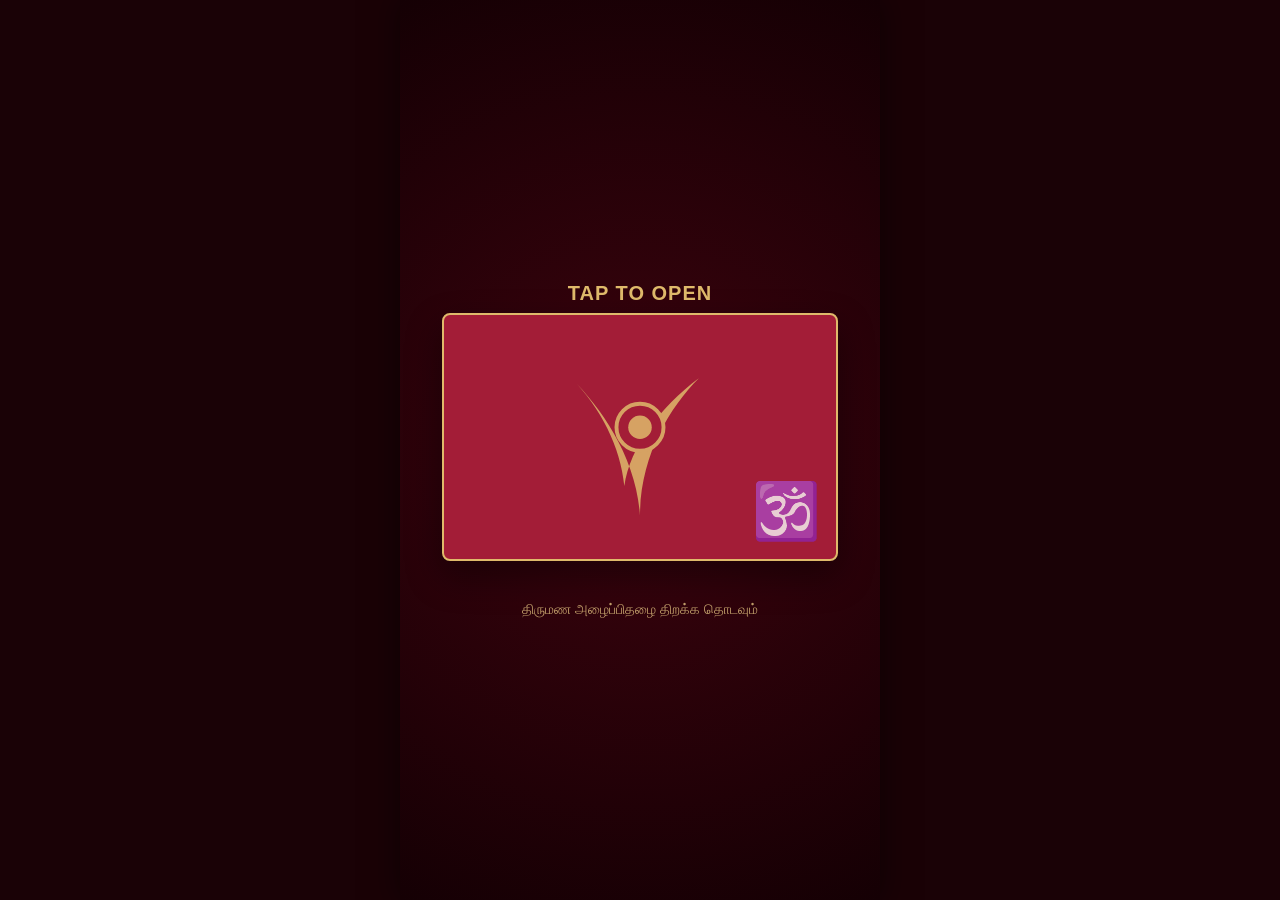
<file: index.html>
<!DOCTYPE html>
<html lang="en">
<head>
    <meta charset="UTF-8">
    <meta name="viewport" content="width=device-width, initial-scale=1.0">
    <title>Wedding Invitation</title>
    <link rel="stylesheet" href="https://cdnjs.cloudflare.com/ajax/libs/font-awesome/6.4.0/css/all.min.css">
    <style>
        * {
            box-sizing: border-box;
            margin: 0;
            padding: 0;
        }
        body {
            background-color: #1a0206;
            font-family: -apple-system, BlinkMacSystemFont, "Segoe UI", Roboto, Helvetica, Arial, sans-serif;
            overflow-x: hidden;
            min-height: 100vh;
            display: flex;
            justify-content: center;
            align-items: center;
        }
        .phone-frame {
            width: 100%;
            max-width: 480px;
            background: #fffdf9;
            min-height: 100vh;
            position: relative;
            box-shadow: 0 0 30px rgba(0,0,0,0.5);
            display: flex;
            flex-direction: column;
        }
        
        /* ENVELOPE OVERLAY SCREEN */
        #envelope-screen {
            position: absolute;
            top: 0;
            left: 0;
            width: 100%;
            height: 100%;
            background: radial-gradient(circle, #3d030e 0%, #150004 100%);
            z-index: 100;
            display: flex;
            flex-direction: column;
            justify-content: center;
            align-items: center;
            transition: transform 0.8s cubic-bezier(0.77, 0, 0.175, 1), opacity 0.6s ease;
            padding: 20px;
            text-align: center;
        }
        .envelope-container {
            width: 90%;
            aspect-ratio: 1.6 / 1;
            background: #a31d37;
            border-radius: 8px;
            position: relative;
            box-shadow: 0 15px 35px rgba(0,0,0,0.4);
            cursor: pointer;
            border: 2px solid #dfba6b;
            margin-bottom: 40px;
            display: flex;
            justify-content: center;
            align-items: center;
        }
        .feather-graphic {
            width: 50%;
            opacity: 0.85;
        }
        .ganesha-graphic {
            font-size: 55px;
            color: #dfba6b;
            position: absolute;
            right: 15px;
            bottom: 15px;
            opacity: 0.8;
        }
        .tap-prompt {
            color: #dfba6b;
            font-size: 20px;
            font-weight: 600;
            letter-spacing: 1px;
            margin-bottom: 8px;
            animation: pulse 1.8s infinite;
        }
        .tamil-tap {
            color: #e2c280;
            font-size: 14px;
            opacity: 0.8;
        }
        @keyframes pulse {
            0% { opacity: 0.6; transform: scale(0.98); }
            50% { opacity: 1; transform: scale(1.02); }
            100% { opacity: 0.6; transform: scale(0.98); }
        }

        /* MAIN APP VIEWPORT CONTROLLER */
        #main-content {
            display: none;
            opacity: 0;
            transition: opacity 0.5s ease;
            width: 100%;
        }
        
        /* BANNER */
        .maroon-banner {
            background: linear-gradient(135deg, #7a0f28 0%, #4a0514 100%);
            color: #fff;
            padding: 35px 20px;
            text-align: center;
            border-bottom: 4px solid #dfba6b;
        }
        .diya-strip {
            font-size: 22px;
            letter-spacing: 8px;
            margin-bottom: 10px;
            color: #dfba6b;
        }
        .om-badge {
            font-size: 34px;
            color: #dfba6b;
            margin: 8px 0;
        }
        .tamil-main-title {
            font-size: 22px;
            font-weight: bold;
            color: #dfba6b;
            margin-bottom: 4px;
        }
        .english-sub-title {
            font-size: 11px;
            text-transform: uppercase;
            letter-spacing: 3px;
            color: #e5c158;
        }

        /* FAMILY RECEPTION INTRODUCTION BLOCK */
        .invite-intro {
            text-align: center;
            padding: 30px 20px 10px 20px;
            font-size: 14.5px;
            line-height: 1.6;
            color: #5a121e;
            font-weight: 500;
        }

        /* PROFILE BADGES AREA */
        .badge-grid {
            display: flex;
            justify-content: space-around;
            align-items: flex-start;
            padding: 20px 10px;
            position: relative;
        }
        .badge-node {
            width: 45%;
            text-align: center;
        }
        .circle-badge {
            width: 80px;
            height: 80px;
            margin: 0 auto 12px auto;
            background: radial-gradient(circle, #fff3e3 0%, #f7dfbe 100%);
            border-radius: 50%;
            display: flex;
            align-items: center;
            justify-content: center;
            border: 2px solid #dfba6b;
            box-shadow: 0 5px 12px rgba(122,15,40,0.15);
        }
        .circle-badge span {
            font-size: 32px;
            font-weight: bold;
            color: #7a0f28;
        }
        .profile-name {
            font-size: 17px;
            font-weight: bold;
            color: #7a0f28;
            text-transform: uppercase;
        }
        .profile-sub {
            font-size: 10.5px;
            color: #555;
            margin-top: 2px;
            font-weight: 500;
        }
        .profile-tamil {
            font-size: 13.5px;
            color: #4a0514;
            margin: 4px 0;
            font-weight: bold;
        }
        .parent-lines {
            font-size: 11px;
            line-height: 1.4;
            color: #666;
        }
        .parent-prefix {
            color: #9c1c36;
            font-weight: bold;
            font-size: 9.5px;
            display: block;
            margin-bottom: 2px;
        }
        .center-linker {
            position: absolute;
            left: 50%;
            top: 40px;
            transform: translateX(-50%);
            font-size: 30px;
            color: #dfba6b;
            font-style: italic;
            font-weight: bold;
            background: #fffdf9;
            padding: 0 4px;
        }
        .center-linker sub {
            font-size: 9px;
            text-transform: uppercase;
            color: #8e6d2b;
            display: block;
            margin-top: -8px;
        }

        /* CARD CONTAINERS FOR SCHEDULES */
        .schedule-wrap {
            padding: 10px 20px;
        }
        .event-panel {
            background: #fff;
            border-radius: 12px;
            border: 1px solid #eed6b3;
            box-shadow: 0 4px 15px rgba(0,0,0,0.02);
            margin-bottom: 20px;
            overflow: hidden;
        }
        .panel-heading {
            background: linear-gradient(90deg, #7a0f28 0%, #9c1c36 100%);
            color: #fff;
            padding: 12px 16px;
            display: flex;
            align-items: center;
            gap: 10px;
        }
        .panel-heading.reception {
            background: linear-gradient(90deg, #510a1b 0%, #700d23 100%);
        }
        .panel-icon {
            font-size: 18px;
        }
        .panel-titles h4 {
            margin: 0;
            font-size: 14px;
            text-transform: uppercase;
            letter-spacing: 0.5px;
        }
        .panel-titles p {
            margin: 0;
            font-size: 11px;
            opacity: 0.85;
        }
        .panel-body {
            padding: 16px;
            font-size: 13.5px;
            line-height: 1.5;
        }
        .panel-row {
            display: flex;
            gap: 12px;
            margin-bottom: 12px;
            align-items: flex-start;
        }
        .panel-row:last-child {
            margin-bottom: 0;
        }
        .row-ico {
            color: #9c1c36;
            font-size: 14px;
            margin-top: 2px;
        }
        .row-lbl strong {
            color: #4a0514;
        }
        .row-lbl p {
            margin: 1px 0 0 0;
            font-size: 12px;
            color: #666;
        }

        /* LIVE COUNTDOWN DOCK */
        .countdown-dock {
            background: linear-gradient(135deg, #4a0514 0%, #29010a 100%);
            color: #fff;
            margin: 10px 20px 25px 20px;
            padding: 20px 10px;
            border-radius: 12px;
            text-align: center;
            border: 1px solid #dfba6b;
        }
        .countdown-dock h5 {
            font-size: 12px;
            text-transform: uppercase;
            letter-spacing: 1.5px;
            color: #dfba6b;
            margin-bottom: 15px;
        }
        .timer-row {
            display: flex;
            justify-content: center;
            gap: 15px;
        }
        .time-box {
            min-width: 65px;
        }
        .time-num {
            font-size: 24px;
            font-weight: bold;
            color: #fff;
            background: rgba(255,255,255,0.06);
            padding: 6px 4px;
            border-radius: 6px;
            border: 1px solid rgba(223,186,107,0.3);
            display: block;
        }
        .time-lbl {
            font-size: 9px;
            text-transform: uppercase;
            color: #e5c158;
            margin-top: 5px;
            display: block;
            letter-spacing: 0.5px;
        }

        /* ROUTING CONTROLS DASHBOARD PANEL */
        .route-dashboard {
            margin: 25px 20px;
            padding: 20px;
            background: #fff;
            border-radius: 12px;
            border: 1px dashed #dfba6b;
            text-align: center;
        }
        .dashboard-title {
            margin-bottom: 15px;
            font-size: 14px;
            color: #7a0f28;
            text-transform: uppercase;
            letter-spacing: 0.5px;
            font-weight: bold;
        }
        .dashboard-buttons {
            display: flex;
            flex-direction: column;
            gap: 10px;
        }
        .btn-link-maps {
            background-color: #9c1c36;
            color: #fff;
            text-decoration: none;
            padding: 12px;
            font-weight: bold;
            border-radius: 25px;
            font-size: 12.5px;
            text-transform: uppercase;
            letter-spacing: 0.5px;
            box-shadow: 0 4px 8px rgba(156,28,54,0.2);
            display: flex;
            align-items: center;
            justify-content: center;
            gap: 8px;
        }
        .btn-link-call {
            background-color: #fff;
            color: #9c1c36;
            text-decoration: none;
            padding: 11px;
            font-weight: bold;
            border-radius: 25px;
            font-size: 12.5px;
            text-transform: uppercase;
            letter-spacing: 0.5px;
            border: 2px solid #9c1c36;
            display: flex;
            align-items: center;
            justify-content: center;
            gap: 8px;
        }

        /* CONCLUDING BLOCKS SIGN OFF */
        .signature-footer {
            text-align: center;
            padding: 30px 20px;
            background: #fbeedb;
            border-top: 1px solid #eed6b3;
            margin-top: 20px;
        }
        .closing-quote {
            font-size: 13.5px;
            font-weight: bold;
            font-style: italic;
            color: #4a0514;
            margin-bottom: 15px;
        }
        .cordial-lbl {
            font-size: 11px;
            text-transform: uppercase;
            letter-spacing: 1px;
            color: #8e6d2b;
            font-weight: bold;
        }
        .brother-host {
            font-size: 18px;
            font-weight: bold;
            color: #7a0f28;
            margin: 4px 0;
        }
        .blessing-tamil-end {
            font-size: 12px;
            color: #8e6d2b;
            font-weight: bold;
            margin-top: 5px;
        }

        /* BACKGROUND MUSIC NODES ACCENTS */
        .audio-node-trigger {
            position: fixed;
            bottom: 20px;
            right: 20px;
            width: 45px;
            height: 45px;
            background: #7a0f28;
            color: #fff;
            border-radius: 50%;
            display: flex;
            align-items: center;
            justify-content: center;
            box-shadow: 0 4px 10px rgba(0,0,0,0.3);
            cursor: pointer;
            z-index: 90;
            border: 2px solid #dfba6b;
        }
        .audio-node-trigger i {
            font-size: 18px;
        }
        .music-pulse {
            animation: audioRotate 4s linear infinite;
        }
        @keyframes audioRotate {
            from { transform: rotate(0deg); }
            to { transform: rotate(360deg); }
        }
    </style>
</head>
<body>

    <div class="phone-frame">
        
        <!-- ENVELOPE GATE COVER SCREEN -->
        <div id="envelope-screen" onclick="openEnvelope()">
            <div class="tap-prompt">TAP TO OPEN</div>
            <div class="envelope-container">
                <!-- Fallback clean vectors representing the physical peacock feather setup -->
                <svg class="feather-graphic" viewBox="0 0 100 100" fill="none" xmlns="http://www.w3.org/2000/svg">
                    <path d="M50,90 C50,60 65,35 80,20 C60,35 45,55 42,75 C40,55 30,35 15,20 C30,35 48,60 50,90 Z" fill="#dfba6b"/>
                    <circle cx="50" cy="45" r="12" fill="#a31d37" stroke="#dfba6b" stroke-width="2"/>
                    <circle cx="50" cy="45" r="6" fill="#dfba6b"/>
                </svg>
                <div class="ganesha-graphic">🕉️</div>
            </div>
            <div class="tamil-tap">திருமண அழைப்பிதழை திறக்க தொடவும்</div>
        </div>

        <!-- MAIN DIGITAL CONTAINER BLOCK -->
        <div id="main-content">
            
            <!-- Traditional Heading Layout -->
            <div class="maroon-banner">
                <div class="diya-strip">🪔 🪔 🪔</div>
                <div class="om-badge">ॐ</div>
                <div class="tamil-main-title">திருமண அழைப்பிதழ்</div>
                <div class="english-sub-title">Wedding Invitation</div>
                <div class="garland">🌸 🌺 🌼 🌸 💛 🌸 🌼 🌺 🌸</div>
            </div>

            <!-- Welcome Wording Sibling Hook -->
            <div class="invite-intro">
                With the divine blessings of our ancestors, I joyfully invite you to witness and bless the sacred wedding ceremony of my beloved sister
            </div>

            <!-- Profile Rows with Circular Badges -->
            <div class="badge-grid">
                <!-- Groom -->
                <div class="badge-node">
                    <div class="circle-badge">
                        <span>S</span>
                    </div>
                    <div class="profile-name">Sudhakaran</div>
                    <div class="profile-sub">B.E. (Infosys, Bangalore)</div>
                    <div class="profile-tamil">சுதாகரன்</div>
                    <div class="parent-lines">
                        <span class="parent-prefix">S/O Thiru.</span>
                        A. Krishnan &<br>Thirumathi. K. Rajeshwari
                    </div>
                </div>

                <!-- Weds Sign -->
                <div class="center-linker">
                    &
                    <sub>weds</sub>
                </div>

                <!-- Bride -->
                <div class="badge-node">
                    <div class="circle-badge">
                        <span>D</span>
                    </div>
                    <div class="profile-name">Dharani</div>
                    <div class="profile-sub">@ Thanalakshmi B.E. (Accenture)</div>
                    <div class="profile-tamil">தாரணி @ தனலட்சுமி</div>
                    <div class="parent-lines">
                        <span class="parent-prefix">D/O Thiru.</span>
                        S. Pugalenthi &<br>Thirumathi. P. Amuthavalli
                    </div>
                </div>
            </div>

            <div style="text-align: center; color: #eed6b3; margin: 10px 0;">🌸 🪔 🌸</div>

            <!-- Schedule Card Sections -->
            <div class="schedule-wrap">
                
                <!-- 1. Muhurtham Info Card Panel -->
                <div class="event-panel">
                    <div class="panel-heading">
                        <span class="panel-icon">🕉️</span>
                        <div class="panel-titles">
                            <h4>Wedding Ceremony</h4>
                            <p>திருமண விழா</p>
                        </div>
                    </div>
                    <div class="panel-body">
                        <div class="panel-row">
                            <span class="row-ico"><i class="fa-solid fa-calendar-days"></i></span>
                            <div class="row-lbl">
                                <strong>Sunday, September 13, 2026</strong>
                                <p>ஞாயிற்றுக்கிழமை, செப்டம்பர் 13, 2026</p>
                            </div>
                        </div>
                        <div class="panel-row">
                            <span class="row-ico"><i class="fa-solid fa-clock"></i></span>
                            <div class="row-lbl">
                                <strong>Auspicious Muhurtham: 5:00 AM onwards</strong>
                                <p>அதிகாலை 5:00 மணி முதல்</p>
                            </div>
                        </div>
                        <div class="panel-row">
                            <span class="row-ico"><i class="fa-solid fa-location-dot"></i></span>
                            <div class="row-lbl">
                                <strong>Sree Poorna Mahal</strong>
                                <p>Kanjikovil, Perundurai Road, Erode.</p>
                            </div>
                        </div>
                    </div>
                </div>

                <!-- 2. Reception Info Card Panel -->
                <div class="event-panel">
                    <div class="panel-heading reception">
                        <span class="panel-icon">💒</span>
                        <div class="panel-titles">
                            <h4>Wedding Reception</h4>
                            <p>வரவேற்பு விழா</p>
                        </div>
                    </div>
                    <div class="panel-body">
                        <div class="panel-row">
                            <span class="row-ico"><i class="fa-solid fa-calendar-days"></i></span>
                            <div class="row-lbl">
                                <strong>Saturday, September 12, 2026</strong>
                                <p>சனிக்கிழமை, செப்டம்பர் 12, 2026</p>
                            </div>
                        </div>
                        <div class="panel-row">
                            <span class="row-ico"><i class="fa-solid fa-clock"></i></span>
                            <div class="row-lbl">
                                <strong>Time: 5:00 PM onwards</strong>
                                <p>மாலை 5:00 மணி முதல்</p>
                            </div>
                        </div>
                        <div class="panel-row">
                            <span class="row-ico"><i class="fa-solid fa-location-dot"></i></span>
                            <div class="row-lbl">
                                <strong>Sree Poorna Mahal</strong>
                                <p>Kanjikovil, Perundurai Road, Erode.</p>
                            </div>
                        </div>
                    </div>
                </div>

            </div>

            <!-- Dynamic Real Time Countdown Node -->
            <div class="countdown-dock">
                <h5>Counting Down To The Wedding Day</h5>
                <div class="timer-row">
                    <div class="time-box">
                        <span class="time-num" id="days">00</span>
                        <span class="time-lbl">Days</span>
                    </div>
                    <div class="time-box">
                        <span class="time-num" id="hours">00</span>
                        <span class="time-lbl">Hrs</span>
                    </div>
                    <div class="time-box">
                        <span class="time-num" id="minutes">00</span>
                        <span class="time-lbl">Mins</span>
                    </div>
                    <div class="time-box">
                        <span class="time-num" id="seconds">00</span>
                        <span class="time-lbl">Secs</span>
                    </div>
                </div>
            </div>

            <!-- Action Navigation Hub Area -->
            <div class="route-dashboard">
                <div class="dashboard-title">📍 Venue Location & Contact</div>
                <div class="dashboard-buttons">
                    <a href="https://www.google.com/maps/dir//9J65%2BG45+Kumaran+Malai+Murugan+Temple,+Nasiyanur+-+Kanjikovil+Rd,+near+Kongu+Vellalar+Institutions,+Kanjikovil,+Tamil+Nadu+638116/@11.8912973,77.2851903,8z/data=!4m18!1m8!3m7!1s0x3ba96b8283278b07:0x6c3546880e8f87fd!2sKumaran+Malai+Murugan+Temple!8m2!3d11.361263!4d77.6078699!15sChdrYW5hZ2l1cmkga3VtYXJhbiBtYWxhaZIBDGhpbmR1X3RlbXBsZeABAA!16s%2Fg%2F1jkwdrzg7!4m8!1m0!1m5!1m1!1s0x3ba96b8283278b07:0x6c3546880e8f87fd!2m2!1d77.6078699!2d11.361263!3e3?entry=ttu&g_ep=EgoyMDI2MDgyNi4wIKXMDSoASAFQAw%3D%3D" target="_blank" class="btn-link-maps">
                        <i class="fa-solid fa-map-location-dot"></i> Open Google Maps
                    </a>
                    <a href="tel:9655705188" class="btn-link-call">
                        <i class="fa-solid fa-phone"></i> Call Prabhaharan (9655705188)
                    </a>
                </div>
            </div>

            <!-- Host Grid Close Out -->
            <div class="signature-footer">
                <div class="closing-quote">Your presence and heartiest blessings mean the world to us!</div>
                <div class="cordial-lbl">With Cordial Regards,</div>
                <div class="brother-host">Prabhaharan & Family</div>
                <div class="blessing-tamil-end">🙏 வாழ்க வளமுடன் 🙏</div>
            </div>

        </div>
    </div>

    <!-- Floating Background Instrumental Controls Toggle -->
    <div id="audio-toggle-node" class="audio-node-trigger" onclick="toggleAudioState()" style="display:none;">
        <i class="fa-solid fa-music"></i>
    </div>

    <!-- Background Music Loop Track (Traditional instrumental placeholder) -->
    <audio id="invite-audio" src="https://www.soundhelix.com/examples/mp3/SoundHelix.mp3" loop></audio>

    <script>
        // FUNCTION TO HANDLE ENVELOPE GATE SEAMLESS TRANSITION
        function openEnvelope() {
            const envScreen = document.getElementById('envelope-screen');
            const mainContent = document.getElementById('main-content');
            const musicBtn = document.getElementById('audio-toggle-node');
            const audioTrack = document.getElementById('invite-audio');

            // Slide up and fade out overlay card
            envScreen.style.transform = 'translateY(-100%)';
            envScreen.style.opacity = '0';
            
            // Activate core app content nodes
            mainContent.style.display = 'block';
            setTimeout(() => {
                mainContent.style.opacity = '1';
                musicBtn.style.display = 'flex';
            }, 100);

            // Attempt to trigger instrumental loop safely after screen click action bounding
            audioTrack.play().then(() => {
                musicBtn.classList.add('music-pulse');
            }).catch(err => {
                console.log("Audio autoplay prevented by security configuration policies.");
            });

            // Clean DOM stack nodes from viewport hierarchy after transitions complete
            setTimeout(() => {
                envScreen.style.display = 'none';
            }, 800);
        }

        // AMBIENT BACKGROUND MUSIC SWITCH INTERACTION LOOP
        function toggleAudioState() {
            const audioTrack = document.getElementById('invite-audio');
            const musicBtn = document.getElementById('audio-toggle-node');
            const iconNode = musicBtn.querySelector('i');

            if (audioTrack.paused) {
                audioTrack.play();
                musicBtn.classList.add('music-pulse');
                iconNode.className = "fa-solid fa-music";
            } else {
                audioTrack.pause();
                musicBtn.classList.remove('music-pulse');
                iconNode.className = "fa-solid fa-volume-xmark";
            }
        }

        // DYNAMIC TARGETED TIME CALCULATOR DOCK ENGINE
        const weddingTimestamp = new Date("September 12, 2026 17:00:00").getTime();

        const timerEngineInterval = setInterval(function() {
            const currentTimestamp = new Date().getTime();
            const timeDifference = weddingTimestamp - currentTimestamp;

            if (timeDifference <= 0) {
                clearInterval(timerEngineInterval);
                document.getElementById("days").innerText = "00";
                document.getElementById("hours").innerText = "00";
                document.getElementById("minutes").innerText = "00";
                document.getElementById("seconds").innerText = "00";
                return;
            }

            const totalDays = Math.floor(timeDifference / (1000 * 60 * 60 * 24));
            const totalHours = Math.floor((timeDifference % (1000 * 60 * 60 * 24)) / (1000 * 60 * 60));
            const totalMinutes = Math.floor((timeDifference % (1000 * 60 * 60)) / (1000 * 60));
            const totalSeconds = Math.floor((timeDifference % (1000 * 60)) / 1000);

            document.getElementById("days").innerText = totalDays < 10 ? "0" + totalDays : totalDays;
            document.getElementById("hours").innerText = totalHours < 10 ? "0" + totalHours : totalHours;
            document.getElementById("minutes").innerText = totalMinutes < 10 ? "0" + totalMinutes : totalMinutes;
            document.getElementById("seconds").innerText = totalSeconds < 10 ? "0" + totalSeconds : totalSeconds;
        }, 1000);
    </script>
</body>
</html>
</file>
